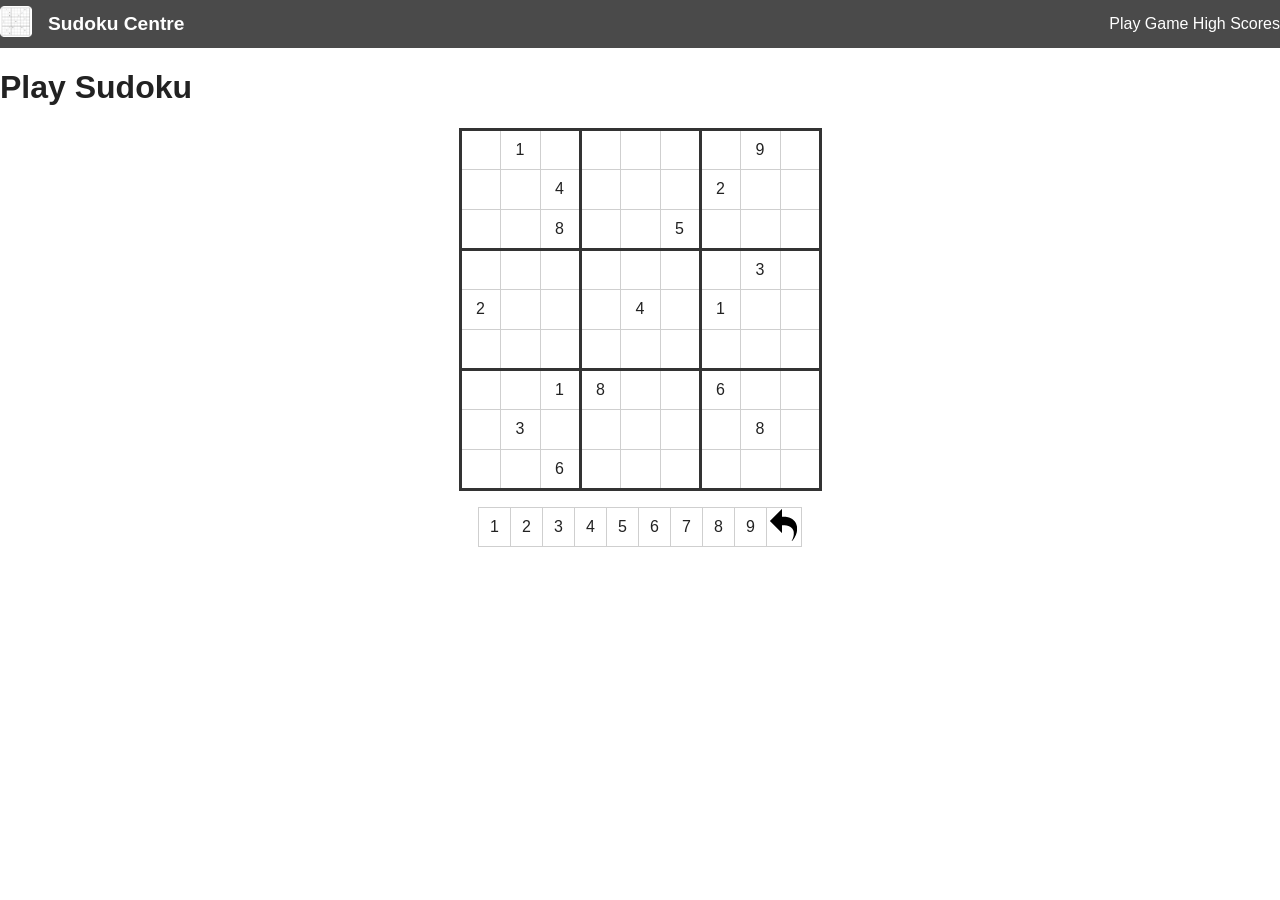
<file: index.html>
<!DOCTYPE html>
<html lang="en">
  <head>
    <meta charset="UTF-8" />
    <meta name="viewport" content="width=device-width, initial-scale=1.0" />
    <title>Sudoku - Play a Game</title>
    <link rel="stylesheet" href="styles/sudoku.css" />
    <!-- Part 1: write the markup below. Part 2: style it in
         styles/sudoku.css. No JavaScript this week. -->
  </head>
  <body>
    <header class="site-header">
      <a class="brand"><img src="images/logo.gif"></a>
      <h1 class="brand">Sudoku Centre</h1>
      <nav>
        <a href="index.html">Play Game</a>
        <a href="high_scores.html">High Scores</a>
      </nav>
    </header>
    <h1>Play Sudoku</h1>
    <table id="board">
      <tbody>
        <tr><td></td><td>1</td><td></td><td></td><td></td><td></td><td></td><td>9</td><td></td></tr>
        <tr><td></td><td></td><td>4</td><td></td><td></td><td></td><td>2</td><td></td><td></td></tr>
        <tr><td></td><td></td><td>8</td><td></td><td></td><td>5</td><td></td><td></td><td></td></tr>

        <tr><td></td><td></td><td></td><td></td><td></td><td></td><td></td><td>3</td><td></td></tr>
        <tr><td>2</td><td></td><td></td><td></td><td>4</td><td></td><td>1</td><td></td><td></td></tr>
        <tr><td></td><td></td><td></td><td></td><td></td><td></td><td></td><td></td><td></td></tr>

        <tr><td></td><td></td><td>1</td><td>8</td><td></td><td></td><td>6</td><td></td><td></td></tr>
        <tr><td></td><td>3</td><td></td><td></td><td></td><td></td><td></td><td>8</td><td></td></tr>
        <tr><td></td><td></td><td>6</td><td></td><td></td><td></td><td></td><td></td><td></td></tr>
      </tbody>
    </table>

    <table id="palette" class="palette">
      <tbody><tr>
        <td>1</td>
        <td>2</td>
        <td>3</td>
        <td>4</td>
        <td>5</td>
        <td>6</td>
        <td>7</td>
        <td>8</td>
        <td>9</td>
        <td><img src="images/undo.png"></td>
      </tr></tbody>
    </table>
  </body>
</html>
</file>
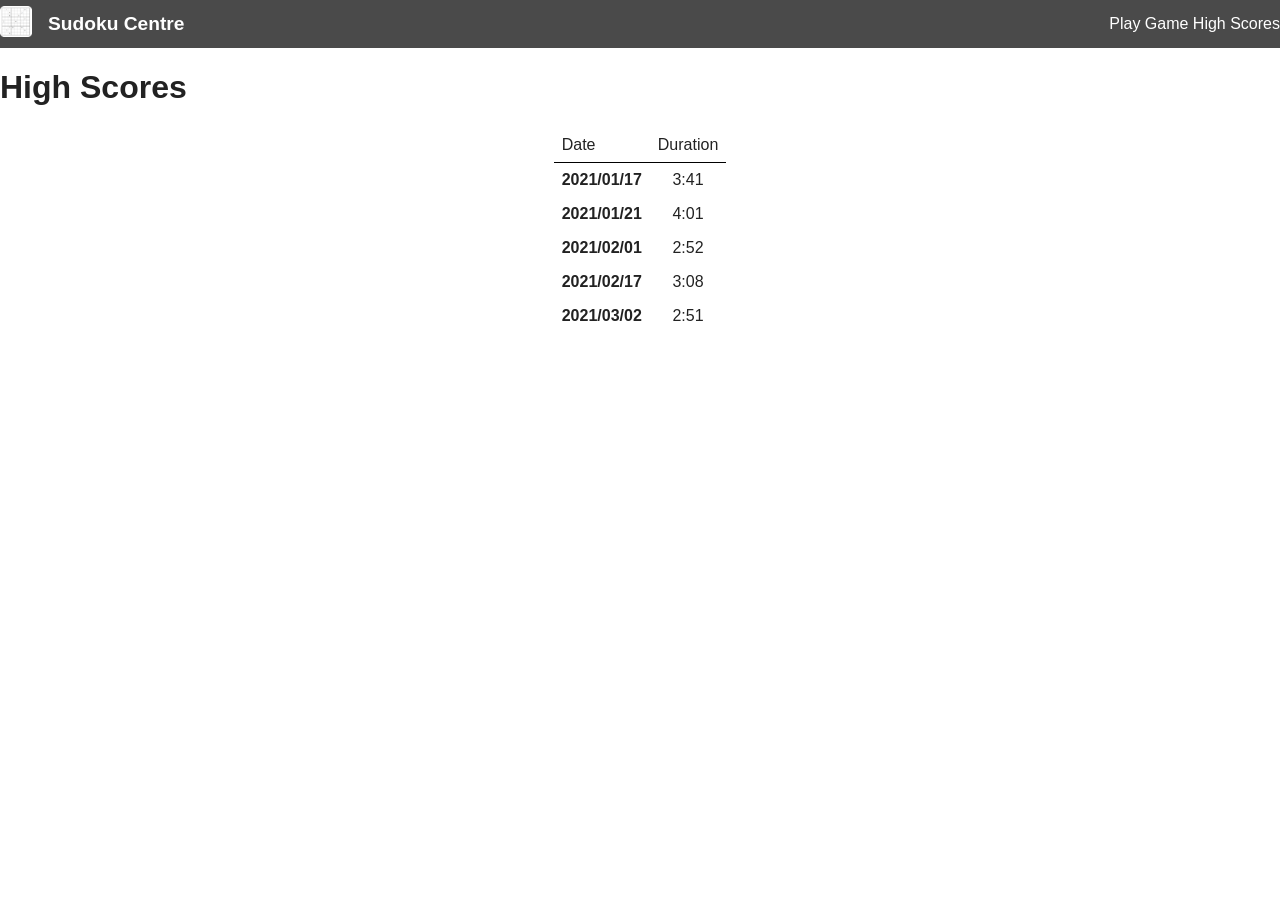
<file: high_scores.html>
<!DOCTYPE html>
<html lang="en">
  <head>
    <meta charset="UTF-8" />
    <meta name="viewport" content="width=device-width, initial-scale=1.0" />
    <title>Sudoku - High Scores</title>
    <link rel="stylesheet" href="styles/sudoku.css" />
    <!-- Part 1: write the markup below. Part 2: style it in
         styles/sudoku.css. No JavaScript this week. -->
  </head>
  <body>
    <header class="site-header">
        <a class="brand"><img src="images/logo.gif"></a>
        <h1 class="brand">Sudoku Centre</h1>
        <nav>
          <a href="index.html">Play Game</a>
          <a href="high_scores.html">High Scores</a>
        </nav>
    </header>

    <h1>High Scores</h1>
    <table class="scores">
      <thead>
        <tr>
          <td>Date</td>
          <td>Duration</td>
        </tr>
      </thead>
      <tbody>
        <tr><th scope="col">2021/01/17</th><td>3:41</td></tr>
        <tr><th scope="col">2021/01/21</th><td>4:01</td></tr>
        <tr><th scope="col">2021/02/01</th><td>2:52</td></tr>
        <tr><th scope="col">2021/02/17</th><td>3:08</td></tr>
        <tr><th scope="col">2021/03/02</th><td>2:51</td></tr>
      </tbody>
    </table>
  </body>
</html>
</file>
<file: styles/sudoku.css>
/* =====================================================================
   sudoku.css  -  your styles go here (Lab 02, Part 2)

   Native CSS only: the box model, Flexbox, and custom properties. No
   framework and no media queries. Fill in the rules under each heading
   and match the screenshots in documentation_images/.
   ===================================================================== */

:root {
  --color-hover: #f5dd90;       /* cell under the cursor */
  --color-user-input: #f2f2f2;  /* a digit the player entered (Lab 06) */
  --color-error: #f76c5e;       /* a conflicting digit (Lab 06) */
  --header-bg: #2b2b2b;
  --board-line: #cfcfcf;        /* thin lines between cells */
  --block-line: #333;           /* thick lines between 3x3 blocks */
  --digit: #4a4a4a;
}

* {
  box-sizing: border-box;
}

body {
  margin: 0;
  font-family: "Segoe UI", Tahoma, Arial, sans-serif;
  color: #222;
}



/* ---- site header / nav  (requirement 7) ---------------------------- */
/* TODO: a Flexbox row on .site-header; push the nav right with
   margin-left:auto; add flex-wrap so the nav drops below the brand on a
   narrow screen (that's the whole responsive story - no media query). */
table {
   text-align: center;
   margin-left: auto;
   margin-right: auto;
}

.site-header {
  display: flex;
  flex-wrap: wrap;
  align-items: center;
  background-color: var(--digit);
}

.site-header img {
  width: 2rem;
  height: auto;
}

.site-header .brand {
  font-size: 1.2rem;
  margin-right: 1rem;
}

.site-header nav {
  margin-left: auto;
}

.site-header nav a {
  color: white;
  text-decoration: none;
}
.site-header h1 {
   color: white;
}

/* ---- the board  (requirement 5) ------------------------------------ */
/* TODO: border-collapse the #board; size each cell and centre the digit;
   thin cell borders + a THICK border around each 3x3 block
   (td:nth-child(3n) and tr:nth-child(3n) td); a :hover colour.
   Also add .user-input and .error rules now - Lab 06 switches them on. */

#board {
   border-collapse: collapse;
   margin: 1rem 0;
   margin-left: auto;
   margin-right: auto;
}

#board td {
   width: 2.5rem;
   height: 2.5rem;
   text-align: center;
   border: 0.1rem solid var(--board-line);
}

#board td:nth-child(3n){
   border-right: 3px solid var(--block-line);
}

#board td:nth-child(1){
   border-left: 3px solid var(--block-line);
}


#board tr:nth-child(3n){
   border-bottom: 3px solid var(--block-line);
}

#board tr:nth-child(1){
   border-top: 3px solid var(--block-line);
}

#board td:hover {
  background-color: var(--color-hover);
}

.user-input {
  color: var(--color-user-input);
  font-weight: bold;
}

.error {
  color: var(--color-error);
  font-weight: bold;
}

/* ---- the numbers palette  (requirement 6) -------------------------- */
/* TODO: size + border the .palette cells; a :hover colour; and a
   .active style for the selected digit (used in Lab 06). */
.palette {
  border-collapse: collapse;
}
.palette td {
  width: 2rem;
  height: 2rem;
  text-align: center;
  border: 0.1rem solid var(--board-line);
  cursor: pointer;
}
.palette td:hover {
  background-color: var(--color-hover);
}
.palette td.active {
  background-color: var(--digit);
  color: white;
}

/* ---- high-scores table  (requirement 8) ---------------------------- */
/* TODO: comfortable padding; left-aligned headings; an underline under
   the header row of .scores. */
.scores {
  border-collapse: collapse;
}

.scores thead td {
  text-align: left;
  padding: 0.5rem;
  border-bottom: 0.1rem solid black;
}

.scores tbody * {
  padding: 0.5rem;
}
</file>
